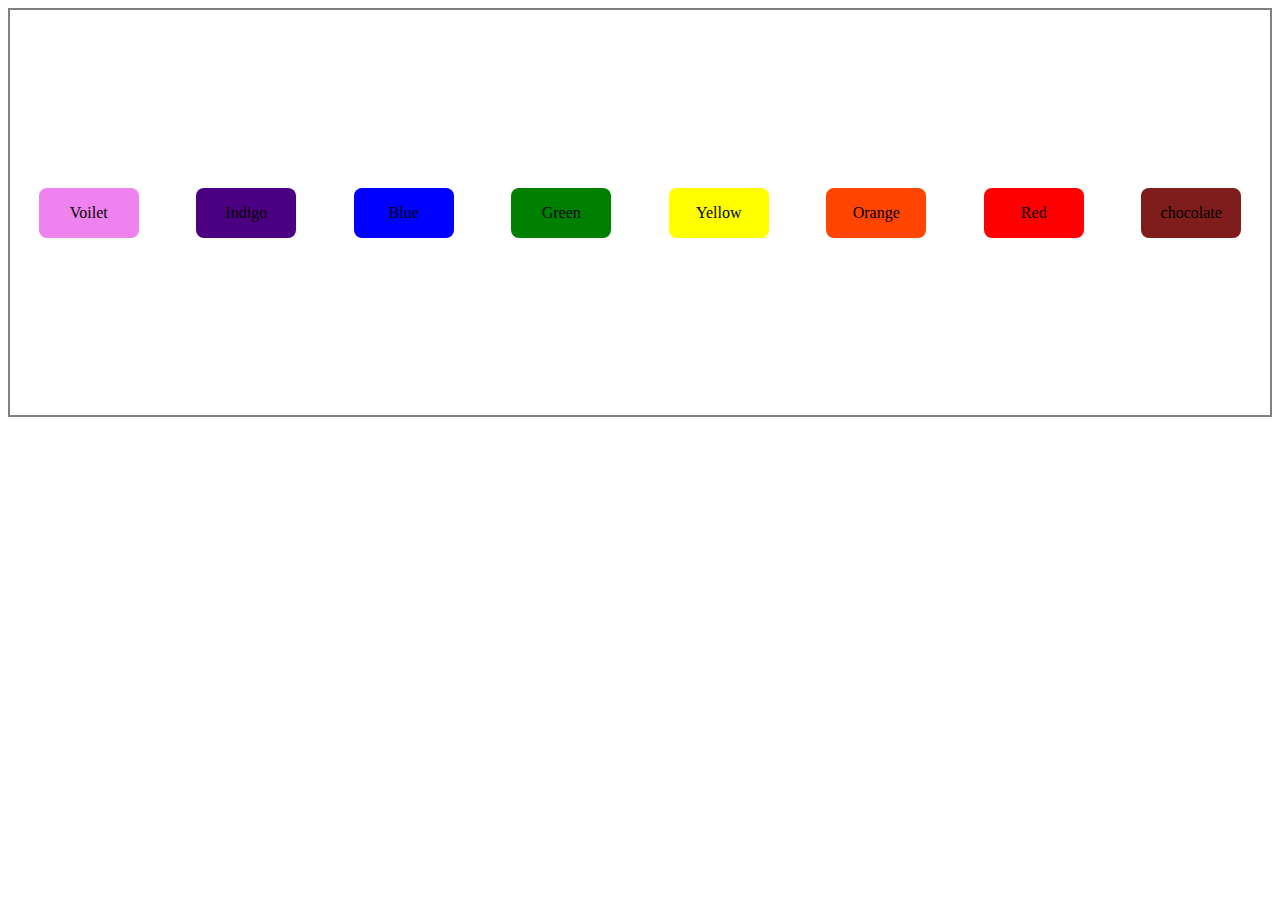
<file: index.html>
<!DOCTYPE html>
<html lang="en">
<head>
    <meta charset="UTF-8">
    <meta http-equiv="X-UA-Compatible" content="IE=edge">
    <meta name="viewport" content="width=device-width, initial-scale=1.0">
    <title>CSS Flexbox </title>
    <link rel="stylesheet" href="style.css">
</head>
<body>
 <div class="container">
    <div class="flex-item1 felx-color1">Voilet</div>
    <div class="flex-item1 felx-color2">Indigo</div>
    <div class="flex-item1 felx-color3">Blue</div>
    <div class="flex-item1 felx-color4">Green</div>
    <div class="flex-item1 felx-color5">Yellow</div>
    <div class="flex-item1 felx-color6">Orange</div>
    <div class="flex-item1 felx-color7">Red</div>
    <div class="flex-item1 felx-color8">chocolate</div>


 </div>

</body>
</html>
</file>
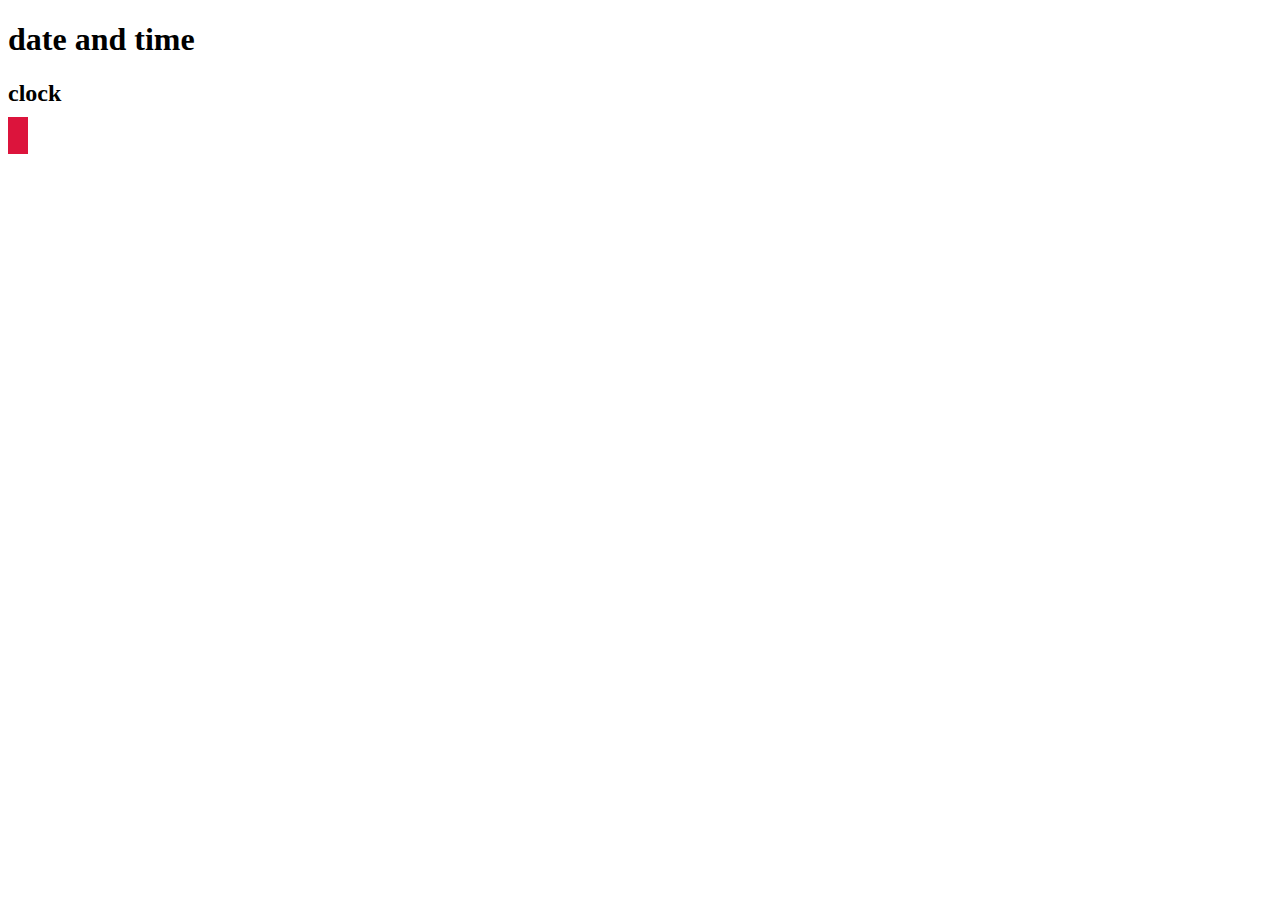
<file: date_&_time.html>
<!DOCTYPE html>
<html lang="en">
<head>
    <meta charset="UTF-8">
    <meta http-equiv="X-UA-Compatible" content="IE=edge">
    <meta name="viewport" content="width=device-width, initial-scale=1.0">
    <title>javascript dates and time</title>
    <style>
        #time{
            display: inline;
            background-color: crimson;
            color: aliceblue;
            padding: 10px;
            font-weight: 700;
        }
    </style>
</head>
<body>
    <div class="container">
        
        <h1>date and time</h1>
        <h2>clock</h2>
        <span id="time"></span>
    </div>
    <script>
        console.log("date and time");
        // let now=new Date
        // console.log(now);


        // let dt=new Date[100];
        // console.log(dt);


        // let newdate=new Date("2029-09-30")
        // console.log(newdate);


        // let newdate=new Date(year,month,date,hours,minutes,seconds,milliseconds);
        newDate=new Date(2022,7,25,2,0,8,9)
        console.log(newDate);


        let date=newDate.getDate();
        console.log(date);

        let yr=newDate.getFullYear();
        console.log(yr);

        let month=newDate.getMonth();
        console.log(month);

        let hours=newDate.getHours();
        console.log(hours);

        let day=newDate.getDay();
        console.log(day);


        newDate.setDate(25);
        newDate.setMinutes(29);
        newDate.setYear(2022);
        newDate.setMonth(7);
        console.log(newDate);
        setInterval(updateTime, 1000);

function updateTime() {
    time.innerHTML = new Date();
}
    </script>
</body>
</html>
</file>
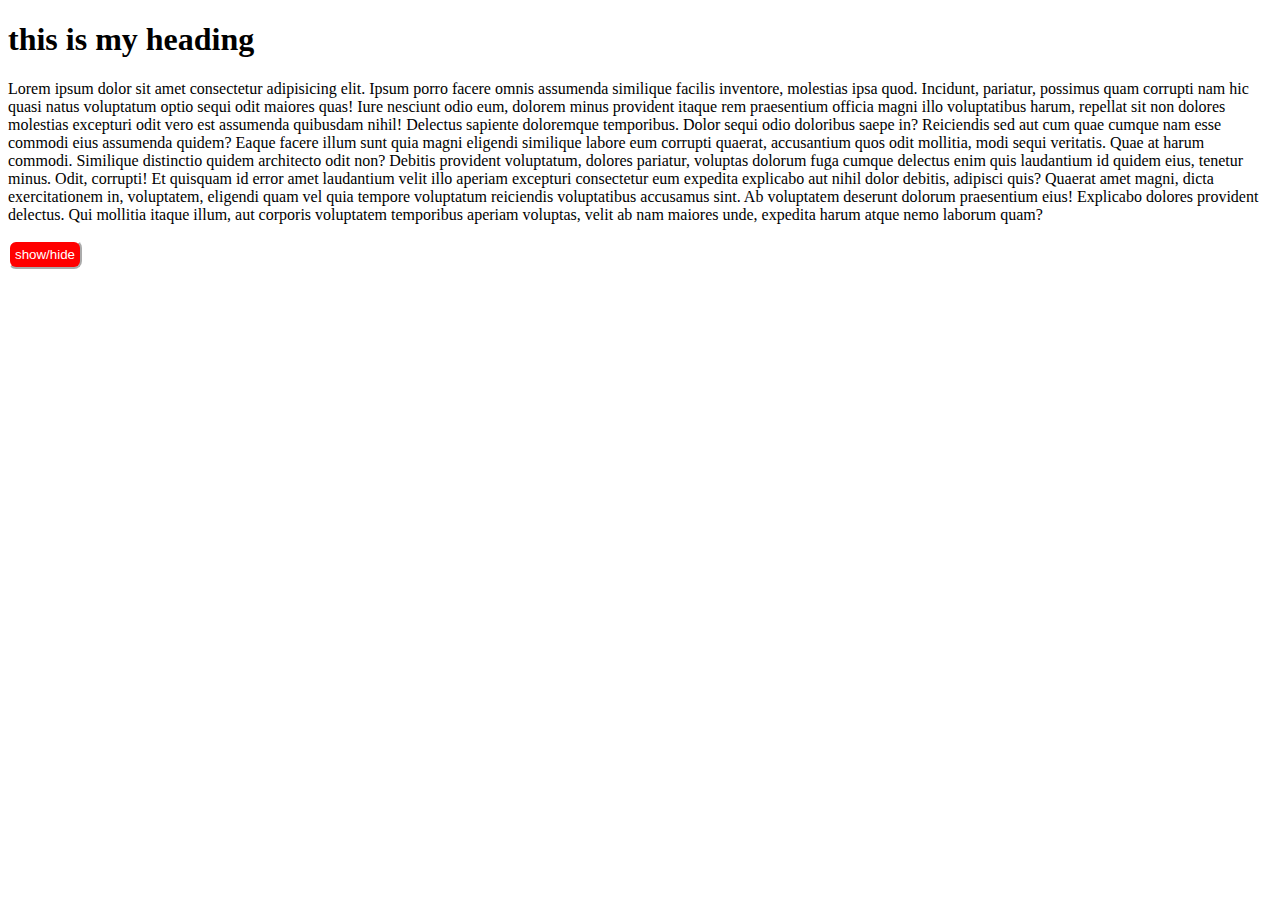
<file: Events.html>
<!DOCTYPE html>
<html lang="en">
<head>
    <meta charset="UTF-8">
    <meta http-equiv="X-UA-Compatible" content="IE=edge">
    <meta name="viewport" content="width=device-width, initial-scale=1.0">
    <title>Events</title>
    <style>
        #btn{
            padding: 5px;
            background-color: red;
            color: white;
            border-radius: 8px;
            border-color: white;
            
        }

    </style>
</head>
<body>
    <div id="container">
        <h1>this is my heading</h1>
        <p id="para">Lorem ipsum dolor sit amet consectetur adipisicing elit. Ipsum porro facere omnis assumenda similique facilis inventore, molestias ipsa quod. Incidunt, pariatur, possimus quam corrupti nam hic quasi natus voluptatum optio sequi odit maiores quas! Iure nesciunt odio eum, dolorem minus provident itaque rem praesentium officia magni illo voluptatibus harum, repellat sit non dolores molestias excepturi odit vero est assumenda quibusdam nihil! Delectus sapiente doloremque temporibus. Dolor sequi odio doloribus saepe in? Reiciendis sed aut cum quae cumque nam esse commodi eius assumenda quidem? Eaque facere illum sunt quia magni eligendi similique labore eum corrupti quaerat, accusantium quos odit mollitia, modi sequi veritatis. Quae at harum commodi. Similique distinctio quidem architecto odit non? Debitis provident voluptatum, dolores pariatur, voluptas dolorum fuga cumque delectus enim quis laudantium id quidem eius, tenetur minus. Odit, corrupti! Et quisquam id error amet laudantium velit illo aperiam excepturi consectetur eum expedita explicabo aut nihil dolor debitis, adipisci quis? Quaerat amet magni, dicta exercitationem in, voluptatem, eligendi quam vel quia tempore voluptatum reiciendis voluptatibus accusamus sint. Ab voluptatem deserunt dolorum praesentium eius! Explicabo dolores provident delectus. Qui mollitia itaque illum, aut corporis voluptatem temporibus aperiam voluptas, velit ab nam maiores unde, expedita harum atque nemo laborum quam?</p>
    </div>
    <button id="btn" onclick="hide()">show/hide</button>
    <script>
        let para=document.getElementById('para');
        para.addEventListener('mouseover',function run(){
            alert('mouse inside')
        }) ;
        para.addEventListener('mouseout',function run(){
            alertf87 ('mouse out')
        })
        function hide(){
           let btn=document.getElementById('btn');
           if (para.style.display!= 'none'){
           para.style.display = 'none'

        }
             else{
            para.style.display = 'block';   
            }
        }
    
    </script>

</body>
</html>
</file>
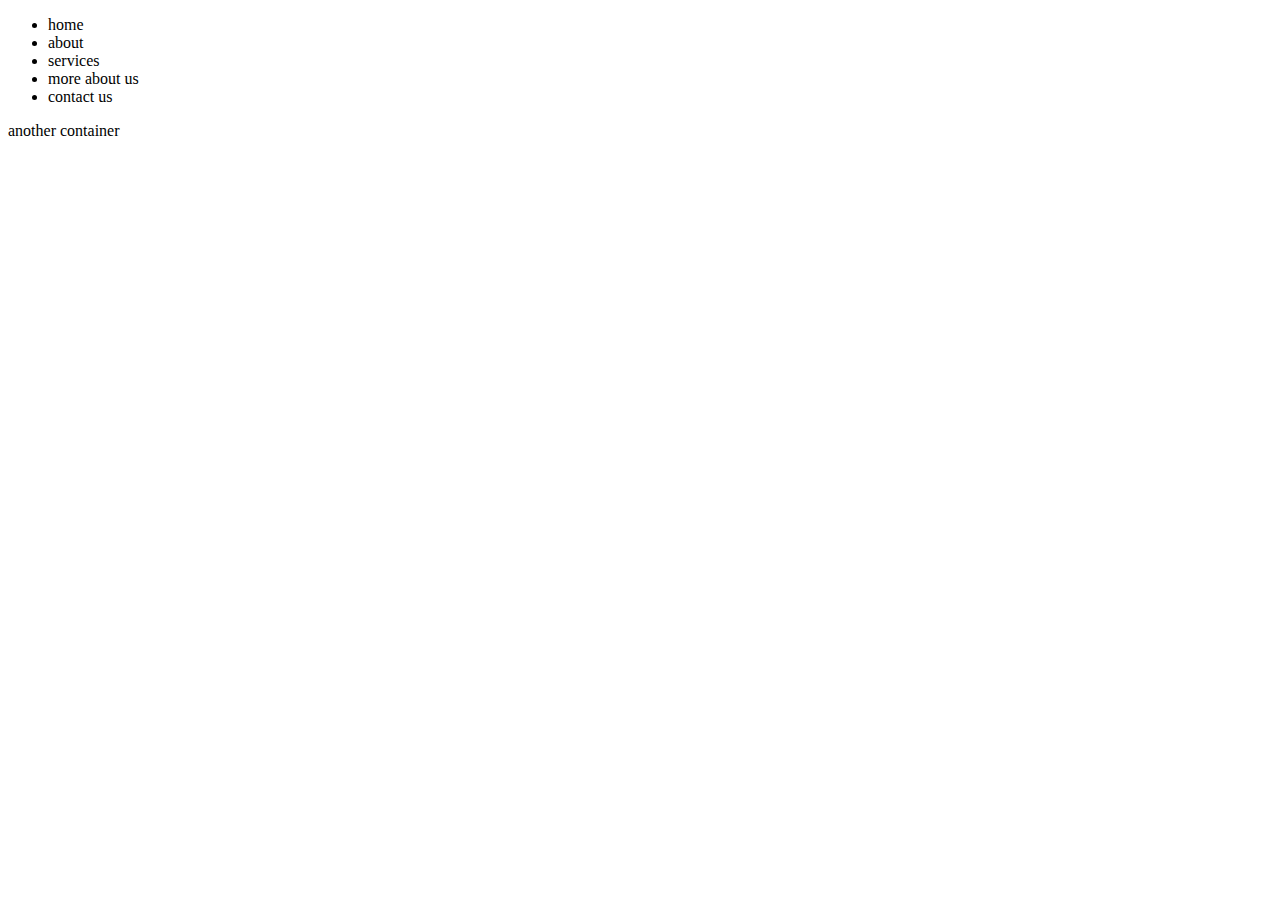
<file: getElementById.html>
<!DOCTYPE html>
<html lang="en">
<head>
    <meta charset="UTF-8">
    <meta http-equiv="X-UA-Compatible" content="IE=edge">
    <meta name="viewport" content="width=device-width, initial-scale=1.0">
    <title>getElementById</title>
</head>
<body>
    <div id="main" class="container">
        <ul id="nav">
            <li>home</li>
            <li>about</li>
            <li>services</li>
            <li>more about us</li>
            <li>contact us</li>
        </ul>
    </div>
    <div class="container">
        another container
    </div>
    <script>
        let main=document.getElementById('main');
        console.log(main);
        let nav=document.getElementById('nav');
        console.log(nav);

        let containers=document.getElementsByClassName('container')
        console.log(containers);




        // let sel=document.querySelector('.container');
        // let sel=document.querySelector('#nav');
        // let sel=document.querySelector('#nav>li');
        let sel=document.querySelectorAll('#nav>li');

        console.log("selector return",sel);
    </script>
</body>
</html>
</file>
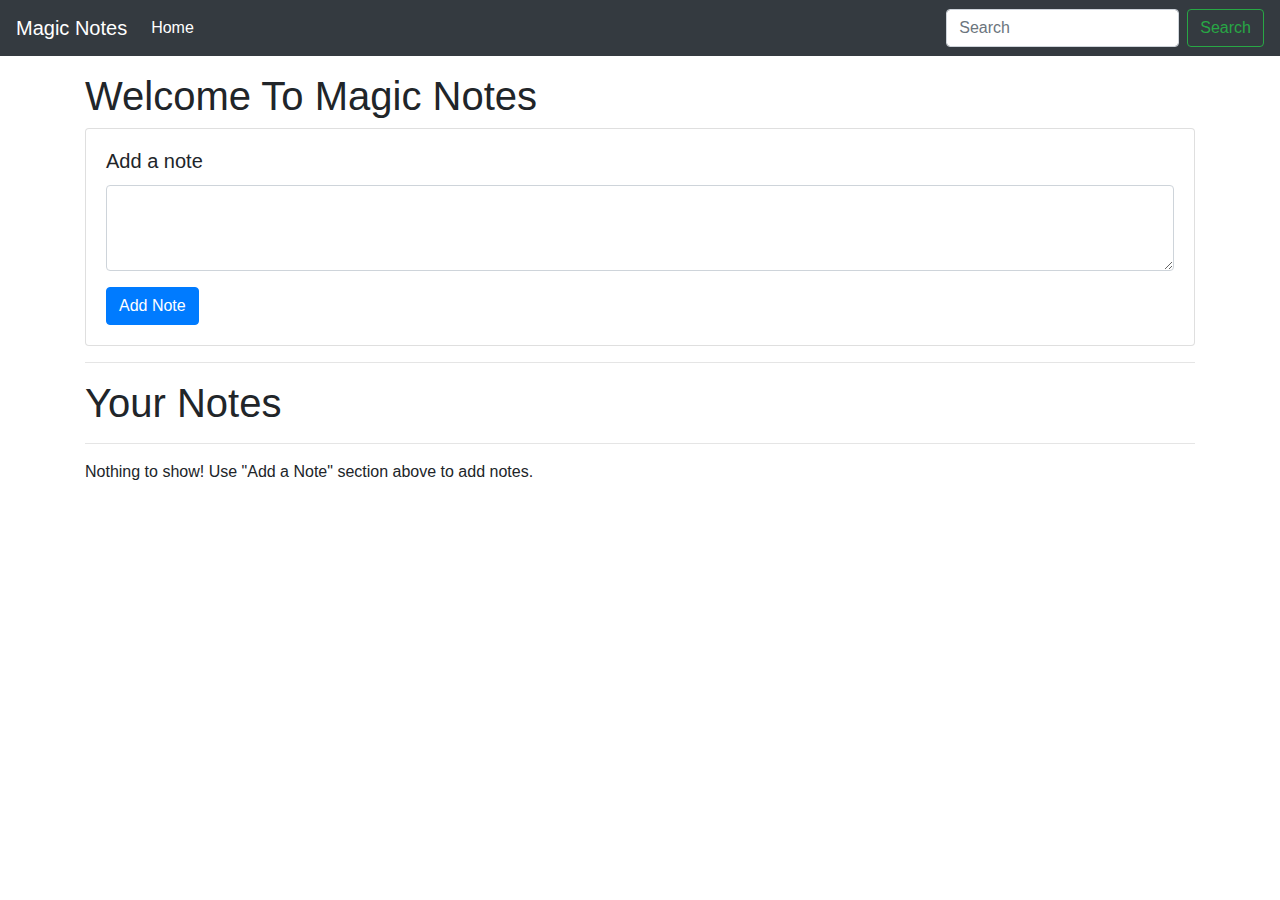
<file: harryNoteApp.html>
<!DOCTYPE html>
<html lang="en">

<head>
    <meta charset="UTF-8">
    <meta name="viewport" content="width=device-width, initial-scale=1.0">
    <meta http-equiv="X-UA-Compatible" content="ie=edge">
    <title>Notes App</title>
    <link rel="stylesheet" href="https://stackpath.bootstrapcdn.com/bootstrap/4.3.1/css/bootstrap.min.css"
        integrity="sha384-ggOyR0iXCbMQv3Xipma34MD+dH/1fQ784/j6cY/iJTQUOhcWr7x9JvoRxT2MZw1T" crossorigin="anonymous">
</head>

<body>

    <nav class="navbar navbar-expand-lg navbar-dark bg-dark">
        <a class="navbar-brand" href="#">Magic Notes</a>
        <button class="navbar-toggler" type="button" data-toggle="collapse" data-target="#navbarSupportedContent"
            aria-controls="navbarSupportedContent" aria-expanded="false" aria-label="Toggle navigation">
            <span class="navbar-toggler-icon"></span>
        </button>

        <div class="collapse navbar-collapse" id="navbarSupportedContent">
            <ul class="navbar-nav mr-auto">
                <li class="nav-item active">
                    <a class="nav-link" href="#">Home <span class="sr-only">(current)</span></a>
                </li>

            </ul>
            <form class="form-inline my-2 my-lg-0">
                <input class="form-control mr-sm-2" id="searchTxt" type="search" placeholder="Search" aria-label="Search">
                <button class="btn btn-outline-success my-2 my-sm-0" type="submit">Search</button>
            </form>
        </div>
    </nav>


    <div class="container my-3">
        <h1>Welcome To Magic Notes</h1>
        <div class="card">
            <div class="card-body">
                <h5 class="card-title">Add a note</h5>
                <div class="form-group">
                    <textarea class="form-control" id="addTxt" rows="3"></textarea>
                </div>
                <button class="btn btn-primary" id="addBtn">Add Note</button>
            </div>
        </div>
        <hr>
        <h1>Your Notes</h1>
        <hr>
        <div id="notes" class="row container-fluid"> </div>
    </div>

    <script src="https://code.jquery.com/jquery-3.3.1.slim.min.js"
        integrity="sha384-q8i/X+965DzO0rT7abK41JStQIAqVgRVzpbzo5smXKp4YfRvH+8abtTE1Pi6jizo"
        crossorigin="anonymous"></script>
    <script src="https://cdnjs.cloudflare.com/ajax/libs/popper.js/1.14.7/umd/popper.min.js"
        integrity="sha384-UO2eT0CpHqdSJQ6hJty5KVphtPhzWj9WO1clHTMGa3JDZwrnQq4sF86dIHNDz0W1"
        crossorigin="anonymous"></script>
    <script src="https://stackpath.bootstrapcdn.com/bootstrap/4.3.1/js/bootstrap.min.js"
        integrity="sha384-JjSmVgyd0p3pXB1rRibZUAYoIIy6OrQ6VrjIEaFf/nJGzIxFDsf4x0xIM+B07jRM"
        crossorigin="anonymous"></script>
    <script src="harryNoteApp.js"></script>
</body>

</html>
</file>
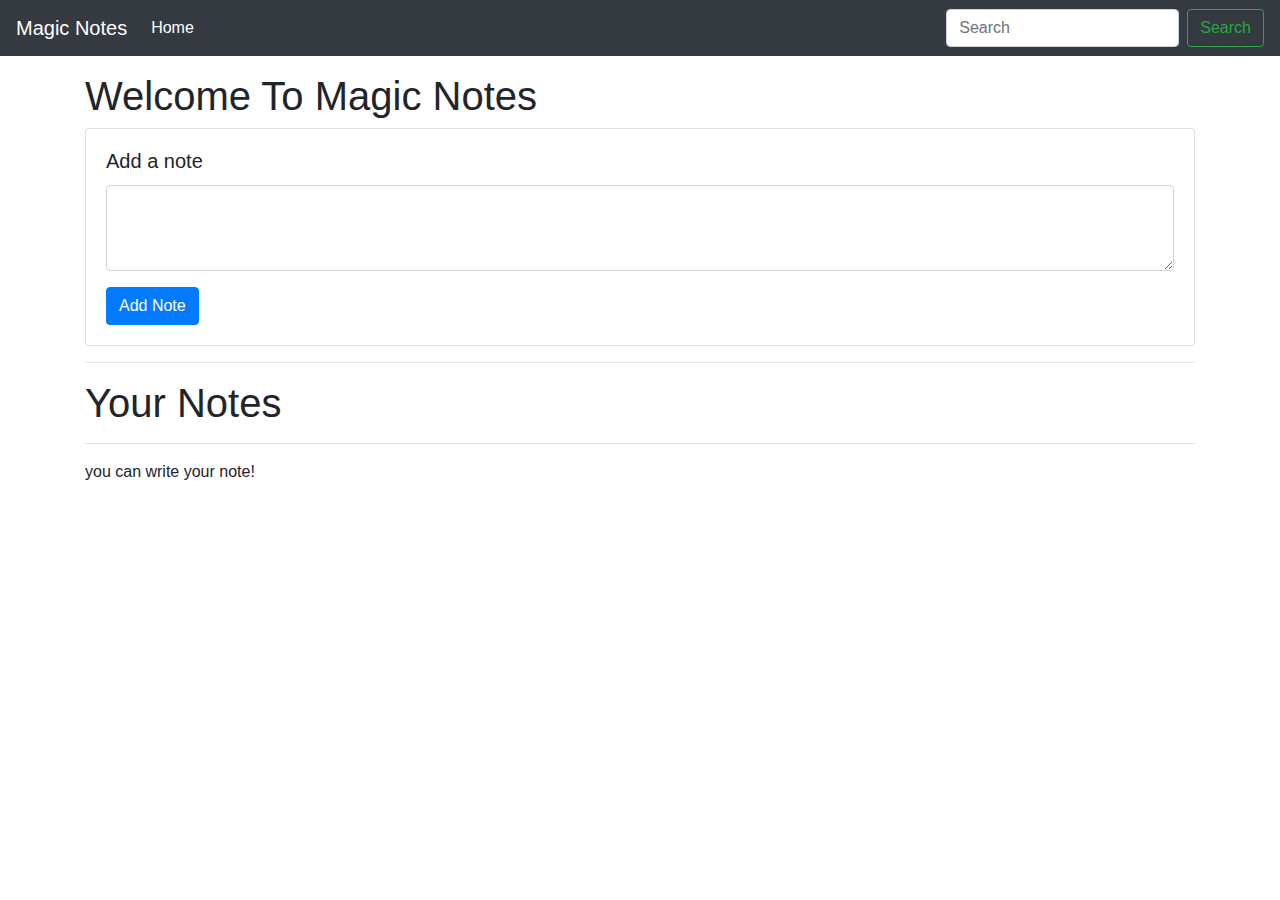
<file: noteApp.html>
<!DOCTYPE html>
<html lang="en">

<head>
    <meta charset="UTF-8">
    <meta http-equiv="X-UA-Compatible" content="IE=edge">
    <meta name="viewport" content="width=device-width, initial-scale=1.0">
    <title> Neha Note App</title>
    <link rel="stylesheet" href="https://cdn.jsdelivr.net/npm/bootstrap@4.0.0/dist/css/bootstrap.min.css"
        integrity="sha384-Gn5384xqQ1aoWXA+058RXPxPg6fy4IWvTNh0E263XmFcJlSAwiGgFAW/dAiS6JXm" crossorigin="anonymous">
</head>

<body>



    <nav class="navbar navbar-expand-lg navbar-dark bg-dark">
        <a class="navbar-brand" href="#">Magic Notes</a>
        <button class="navbar-toggler" type="button" data-toggle="collapse" data-target="#navbarSupportedContent"
            aria-controls="navbarSupportedContent" aria-expanded="false" aria-label="Toggle navigation">
            <span class="navbar-toggler-icon"></span>
        </button>
            
        <div class="collapse navbar-collapse" id="navbarSupportedContent">
            <ul class="navbar-nav mr-auto">
                <li class="nav-item active">
                    <a class="nav-link" href="#">Home <span class="sr-only">(current)</span></a>
                </li>

            </ul>
            <form class="form-inline my-2 my-lg-0">
                <input class="form-control mr-sm-2" id="searchTxt" type="search" placeholder="Search" aria-label="Search">
                <button class="btn btn-outline-success my-2 my-sm-0" type="submit">Search</button>
            </form>
        </div>
    </nav>



    <div class="container my-3">
        <h1>Welcome To Magic Notes</h1>
        <div class="card">
            <div class="card-body">
                <h5 class="card-title">Add a note</h5>
                <div class="form-group">
                    <textarea class="form-control" id="addTxt" rows="3"></textarea>
                </div>
                <button class="btn btn-primary" id="addBtn">Add Note</button>
            </div>
        </div>
        <hr>
        <h1>Your Notes</h1>
        <hr>
        <div id="notes" class="row container-fluid"> </div>
    </div>


    <script src="https://code.jquery.com/jquery-3.2.1.slim.min.js"
        integrity="sha384-KJ3o2DKtIkvYIK3UENzmM7KCkRr/rE9/Qpg6aAZGJwFDMVNA/GpGFF93hXpG5KkN"
        crossorigin="anonymous"></script>
    <script src="https://cdn.jsdelivr.net/npm/popper.js@1.12.9/dist/umd/popper.min.js"
        integrity="sha384-ApNbgh9B+Y1QKtv3Rn7W3mgPxhU9K/ScQsAP7hUibX39j7fakFPskvXusvfa0b4Q"
        crossorigin="anonymous"></script>
    <script src="https://cdn.jsdelivr.net/npm/bootstrap@4.0.0/dist/js/bootstrap.min.js"
        integrity="sha384-JZR6Spejh4U02d8jOt6vLEHfe/JQGiRRSQQxSfFWpi1MquVdAyjUar5+76PVCmYl"
        crossorigin="anonymous"></script>
    <script src="noteApp.js"></script>
</body>

</html>
</file>
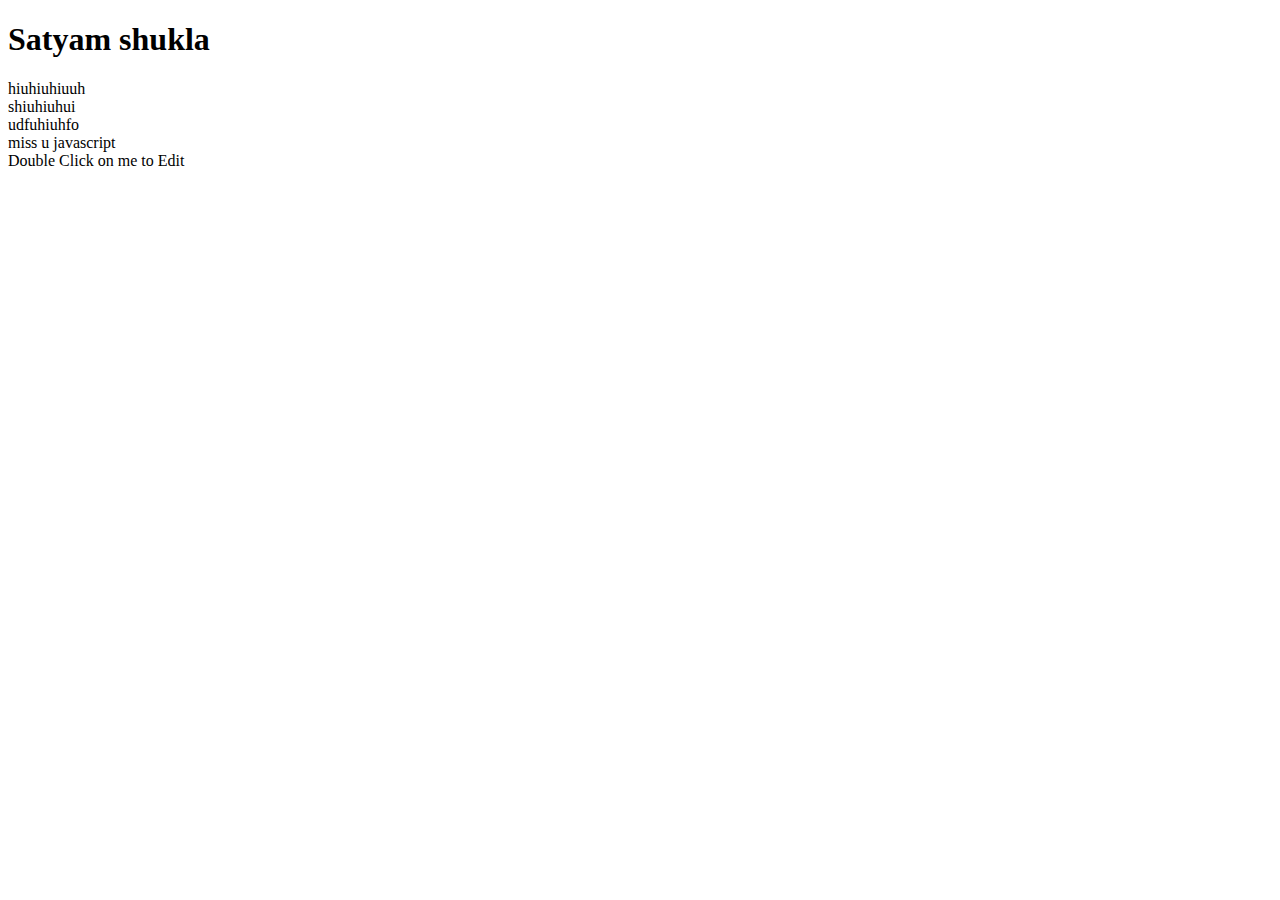
<file: s.html>
<!DOCTYPE html>
<html lang="en">

<head>
    <meta charset="UTF-8">
    <meta http-equiv="X-UA-Compatible" content="IE=edge">
    <meta name="viewport" content="width=device-width, initial-scale=1.0">
    <title>Document</title>
</head>

<body>
    <div class="container">
        <h1 id="heading">Satyam shukla</h1>
        <div class="colo" id="fr">hiuhiuhiuuh</div>
        <div class="colo" id="sc">shiuhiuhui</div>
        <div class="colo" id="gh">udfuhiuhfo</div>
        <div class="colo" id="ph">miss u javascript</div>
    </div>
    <script>
        //I add a new highLighting text feature on the text.
        // Creating a new Div element
        let div = document.createElement('div');
        div.setAttribute("id", "edit")
        div.innerText = "Double Click on me to Edit";

        // It will increase the text size when mouseover on it.
        div.addEventListener('mouseover', function () {
            div.style.fontSize = '150%'
        })

        // Appending the element to the body
        document.body.appendChild(div)

        // Creating the editable element
        //Whenever someone double click on the text it will turn to editable.
        let inpt = document.createElement('input');
        inpt.setAttribute("value", "")
        document.getElementById('edit').addEventListener('dblclick', function () {
            div.replaceWith(inpt)
        });

        // Click outside to save the text into local storage as (Edited) name.
        inpt.addEventListener('blur', function () {
            localStorage.setItem('Edited', JSON.stringify(inpt.value))
        })
    </script>
</body>

</html>



<!-- let neha=document.getElementById('heading');
undefined
console.log(neha)
VM607:1 <h1 id=​"heading">​Satyam shukla​</h1>​
undefined
neha.innerHTML='hjkhjhjkhj'
'hjkhjhjkhj'
neha.id='notebook'
'notebook'
console.log(neha)
VM915:1 <h1 id=​"notebook">​hjkhjhjkhj​</h1>​
undefined
neha.class='12';
'12'
console.log(neha)
VM1027:1 <h1 id=​"notebook">​hjkhjhjkhj​</h1>​
undefined
neha.className='pen';
'pen'
console.log(neha)
VM1132:1 <h1 id=​"notebook" class=​"pen">​hjkhjhjkhj​</h1>​
undefined -->
</file>
<file: style.css>
.container {
    display:flex;
    border:2px solid grey;
    height:45vh;
    /* flex-direction: column; */
    /* flex-direction: column-reverse; */
    /* flex-direction: row; */
    /* flex-direction:  row-reverse; */
    justify-content: center; 
    /* justify-content: space-evenly; */
    /* justify-content: space-between; */
    justify-content: space-around;
    flex-wrap: wrap;
    /* flex-wrap:wrap-reverse; */
    /* justify-content:flex-end; */
    /* justify-content:flex-start; */
    align-items: center;
    /* align-items: flex-start; */
    /* align-items: flex-end; */
    /* flex-flow: column wrap; */

}

.flex-item1{
    background-color: red;
    margin: 12px;
    width: 100px ;
    height: 50px;
    border-radius: 0.5rem;

}

.felx-color1{
    /* flex-grow: 2; */
    /* flex-shrink: 2; */
    /* text-align: center; */
    background-color:violet;
    display: flex;
    justify-content: center;
    align-items: center;
    

}
.felx-color2{
    background-color: indigo;
    display: flex;
    justify-content: center;
    align-items: center;

}
.felx-color3{
    background-color: blue;
    display: flex;
    justify-content: center;
    align-items: center;
}
.felx-color4{
    background-color: green;
    display: flex;
    justify-content: center;
    align-items: center;
}
.felx-color5{
    background-color: yellow;
    display: flex;
    justify-content: center;
    align-items: center;
}
.felx-color6{
    background-color: orangered;
    display: flex;
    justify-content: center;
    align-items: center;
}
.felx-color7{
    background-color: red;
    display: flex;
    justify-content: center;
    align-items: center;
}
.felx-color8{
    background-color: #7f1d1d;
    display: flex;
    justify-content: center;
    align-items: center;
}
</file>
